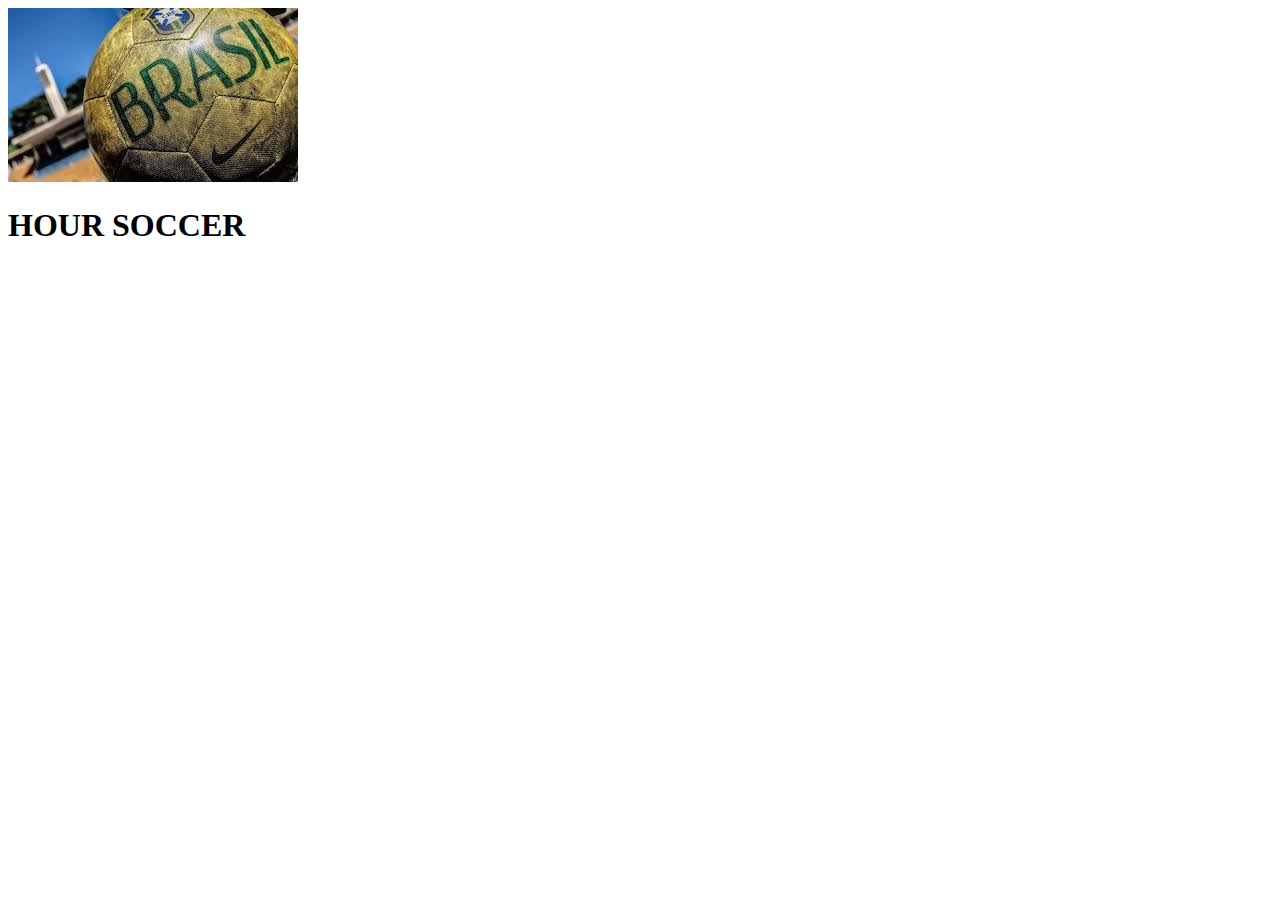
<file: index.html>
<!DOCTYPE html>
<html lang="en">
<head>
    <meta charset="UTF-8">
    <meta http-equiv="X-UA-Compatible" content="IE=edge">
    <meta name="viewport" content="width=device-width, initial-scale=1.0">
    <title>Document</title>
</head>
<body>
    


    <header class="cabeçalho">
        <img src="images.jpeg">
        <h1 class="titulocabecalho"> HOUR SOCCER </h1>
    
    </header>
    
</body>

</html>
</file>
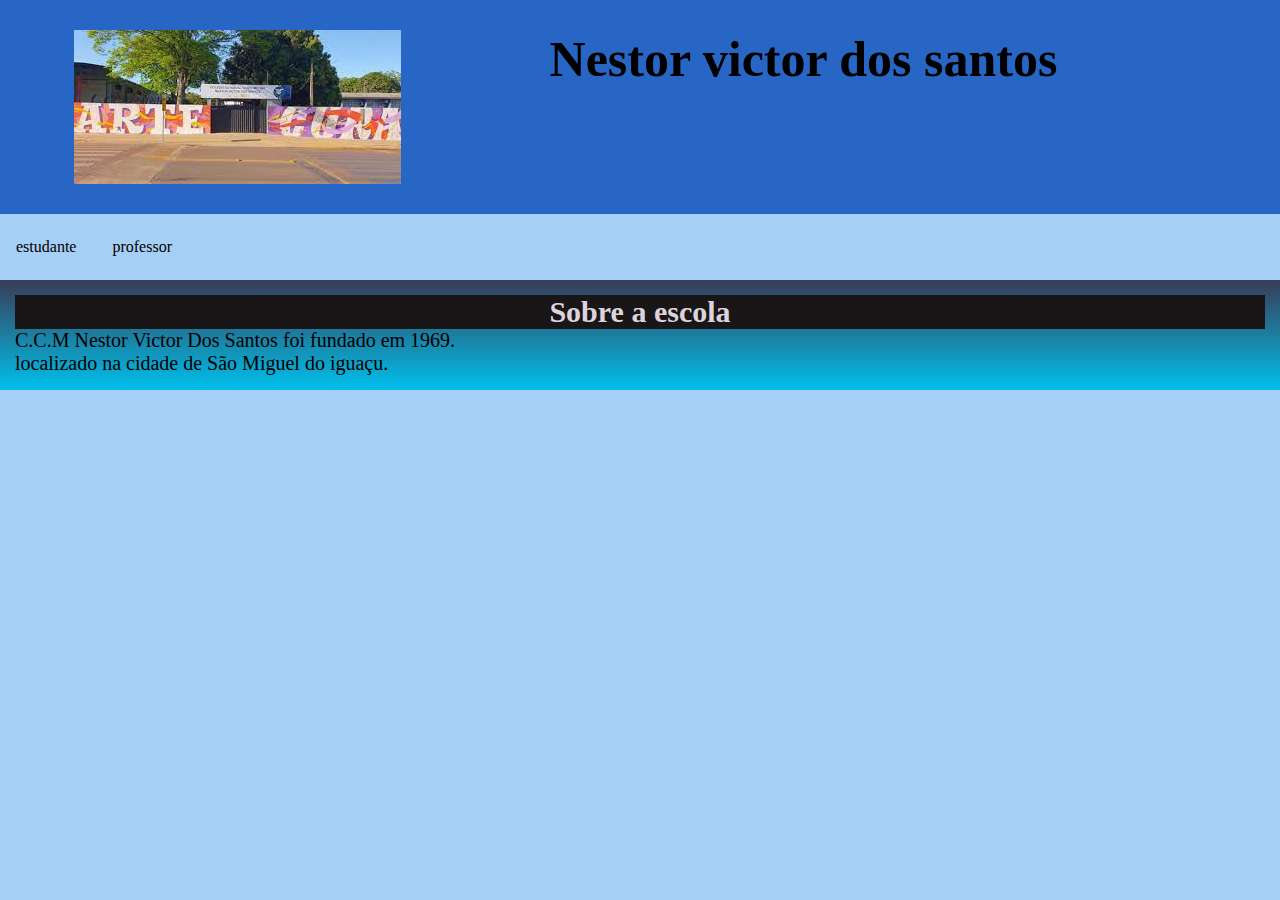
<file: ccm projetos/index.html>
<!DOCTYPE html>
<html lang="en">
<head>
    <meta charset="UTF-8">
    <meta http-equiv="X-UA-Compatible" content="IE=edge">
    <meta name="viewport" content="width=device-width, initial-scale=1.0">
    <title>Document</title>
    <link rel="stylesheet" href="style.css">
</head>
<body>

<header class="cabeçalho">
    <img src="imagem/download (1).jpeg">
    <h1 class="titulocabecalho"> Nestor victor dos santos</h1>
    <ul>
    </header>
    <li class="lista-cabeçalho">estudante</li>
    <li class="lista-cabeçalho">professor</li> 
    </ul>

 <section class="texto"> 

    <h2 class="titulo-texto">Sobre a escola</h2>

    <div class="escolaconteudo">
        <p class="texto1"> C.C.M Nestor Victor Dos Santos foi fundado em 1969. </p>
        <p class="texto2">localizado na cidade de São Miguel do iguaçu. </p>
    </div>
    </section>
    </ul>
</body>
</html>
</file>
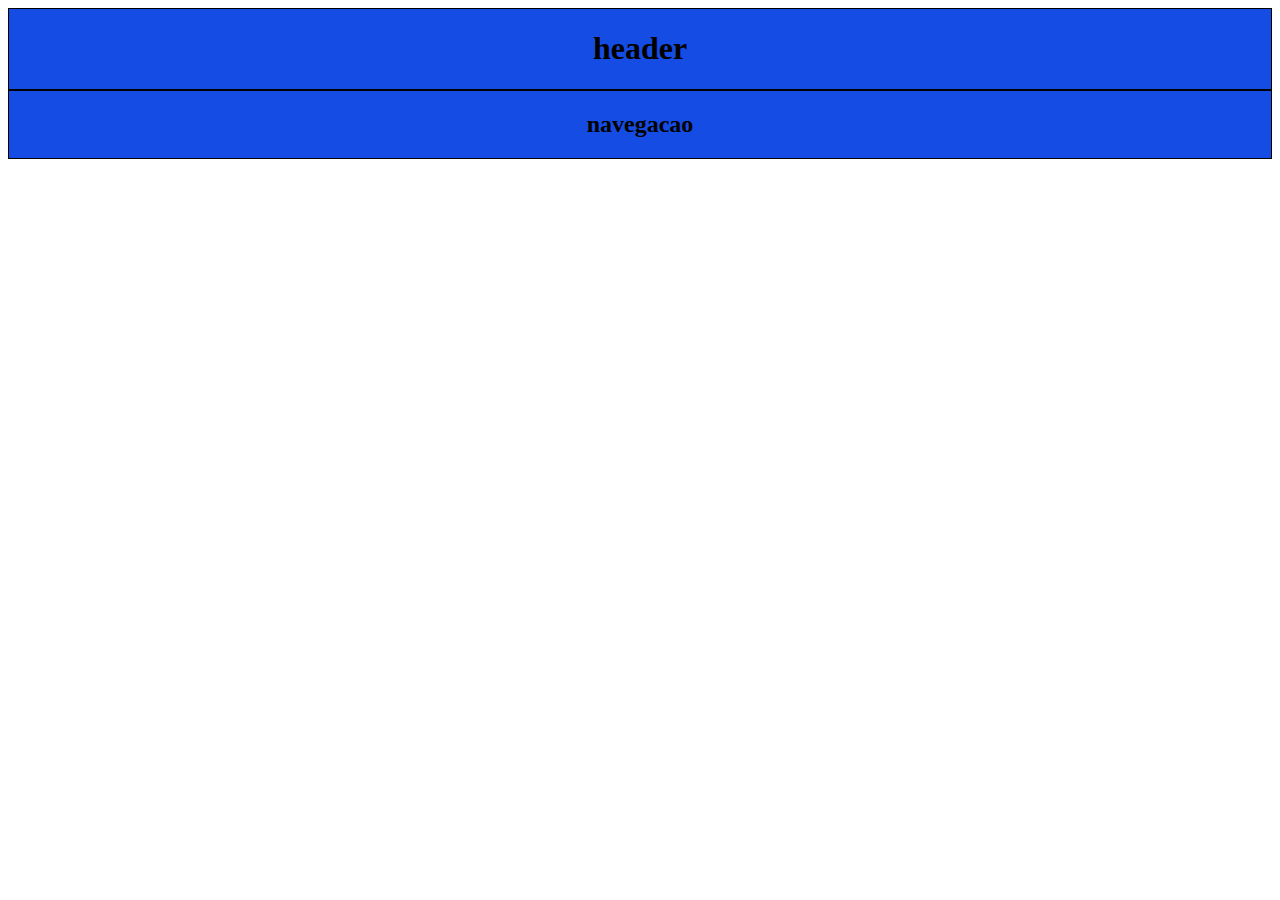
<file: MODELO/INDEX.HTML>
<!DOCTYPE html>
<html lang="en">
<head>
    <meta charset="UTF-8">
    <meta http-equiv="X-UA-Compatible" content="IE=edge">
    <meta name="viewport" content="width=device-width, initial-scale=1.0">
    <title>MODELO</title>

<link rel="stylesheet" href="style.css">

</head>


    <body>
    <header class="cabecalho"> 


       <h1>  header  </h1>



  </header>

  <nav class="navegacao">

    <h2>navegacao</h2>
  </nav>
 
    








</body>






</html>
</file>
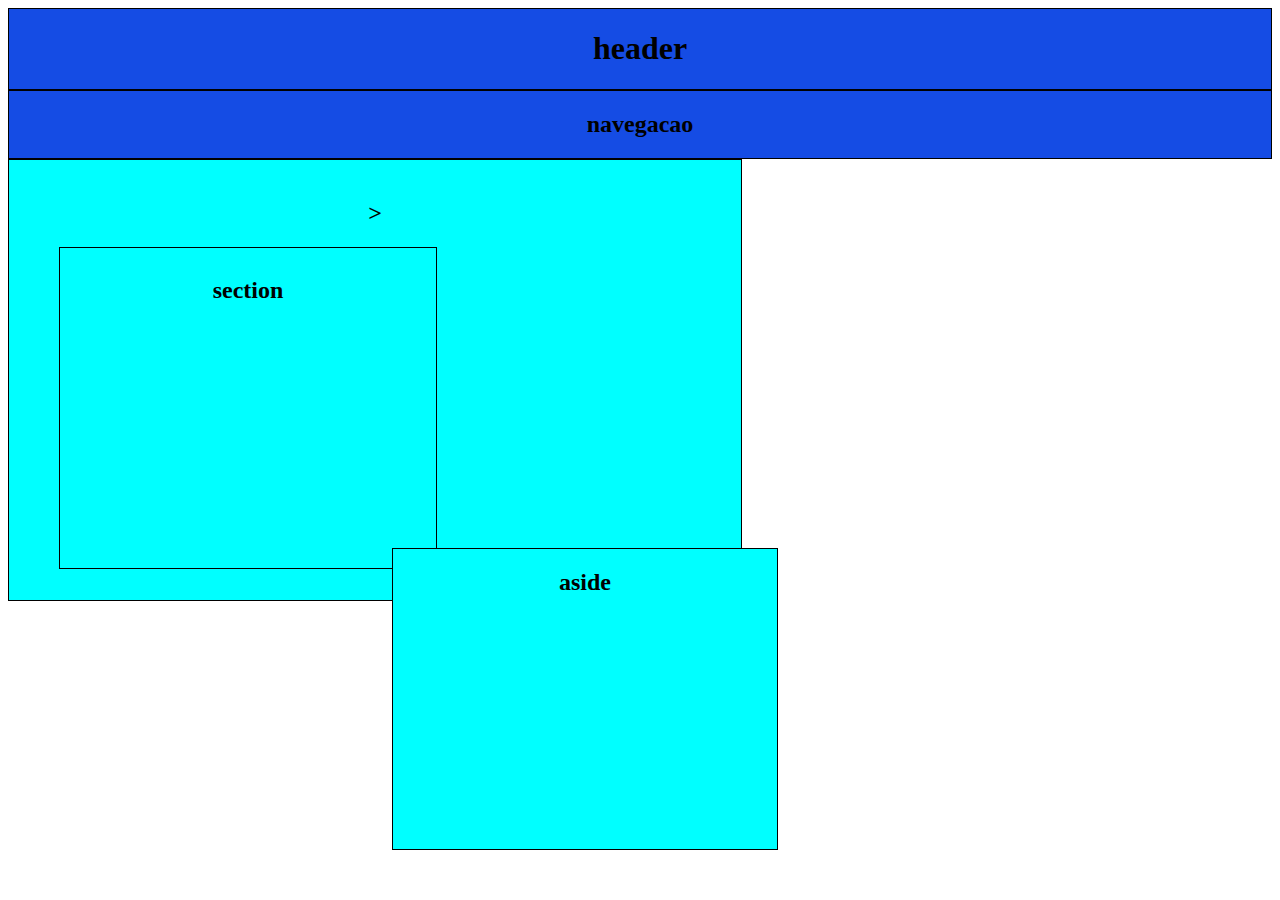
<file: ccmnestor-main/MODELO/INDEX.HTML>
<!DOCTYPE html>
<html lang="en">
<head>
    <meta charset="UTF-8">
    <meta http-equiv="X-UA-Compatible" content="IE=edge">
    <meta name="viewport" content="width=device-width, initial-scale=1.0">
    <title>MODELO</title>

<link rel="stylesheet" href="style.css">

</head>


    <body>
    <header class="cabecalho"> 


       <h1>  header  </h1>



  </header>

  <nav class="navegacao">

    <h2>navegacao</h2>
  </nav>

  <article class="artigo">

  <h2> <article> ></h2>

    <section class="sessao">
      <h2> section </h2>

    </section>

  </article>

  <aside class="aside">

  <h2> aside </h2>
 
    








</body>






</html>
</file>
<file: ccm projetos/style.css>
* {
    margin: 0;
    padding: 0;
}

body{
   background-color: rgb(166, 207, 245);
}

header
 { 
    background-color:rgb(39, 102, 197);
    font-size: smaller;
    text-align: center;
    color:rgb(0, 0, 0);
 }
 
 .cabeçalho-imagem {
    image-orientation: flip;
    width: 10%;
    padding: 30px  30px;
}
.titulocabecalho {
   font-size: 50px;
}
.cabeçalho {
    display: flex;
    justify-content: space-around;
    padding: 30px  0;
}
 .lista-cabeçalho {
    display: inline-block;
    margin: 0  16px;
    padding: 24px 0;
    font-size: 16px;
 }
 .texto {
    background-image: linear-gradient(#383d58, #00c0eb);
    padding: 15px  15px;
    font-size: 20px;
    text-align: justify;   
 }
 .titulo-texto {
    color:rgb(221, 211, 221);
    display: flex;
    background: rgb(24, 22, 23);
   justify-content: center;
   
 }
  .escolaconteudo{
   justify-content:space-around;
   align-items: center;
 }
 .texto1 {
    color:rgb(0, 0, 0);
    font-size: 20px;
    width: 50%;
     }
 .texto2 {
      color:rgb(0, 0, 0);
      font-size: 20px;
      width: 30%;
       }
 .imagem-colegio{
       width: 30%;
 }
</file>
<file: MODELO/style.css>
.cabecalho{


background-color: rgb(21, 76, 228);
border: 1px solid;
text-align: center;


}

.navegacao {
    background-color: rgb(21, 76, 228);
    border: 1px solid;
    text-align: center;
 
}
</file>
<file: ccmnestor-main/MODELO/style.css>
.cabecalho{


background-color: rgb(21, 76, 228);
border: 1px solid;
text-align: center;


}

.navegacao {
    background-color: rgb(21, 76, 228);
    border: 1px solid;
    text-align: center;
 
}

.artigo{
    background-color: aqua;
    border: 1px solid;
    text-align: center;
    width: 50%;
    height: 400px;
    padding: 20px 50px;
}

.sessao{

    background-color: aqua;
    border: 1px solid;
    text-align: center;
    width: 50%;
    height: 300px;
    padding: 10px 30px;
}

.aside{

    background-color: aqua;
    border: 1px solid;
    text-align: center;
    width: 30%;
    height: 300px;
    padding-left: 10px 30px; 
    margin-left: 30%;
    position: absolute;
    bottom: 50px;
}
</file>
